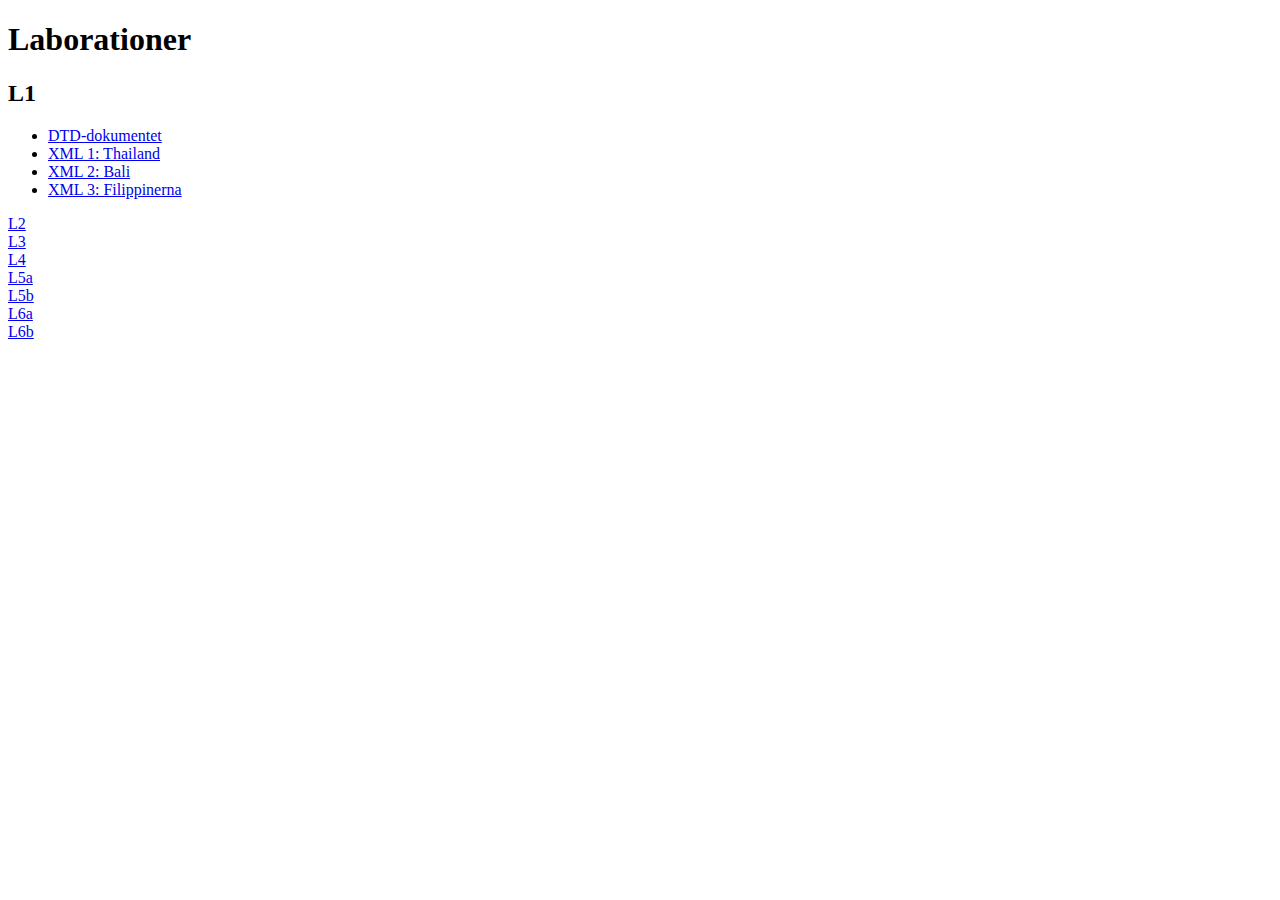
<file: index.html>
<!DOCTYPE html>
<html lang="en">

<head>
    <meta charset="UTF-8">
    <meta name="viewport" content="width=device-width, initial-scale=1.0">
    <title>Webbteknik 3</title>
</head>

<body>
    <h1>Laborationer</h1>
    <h2>L1</h2>
    <ul>
        <li><a href="/L1/resor.dtd" target="_blank">DTD-dokumentet</a></li>
        <li><a href="/L1/thailand.xml" target="_blank">XML 1: Thailand</a></li>
        <li><a href="/L1/bali.xml" target="_blank">XML 2: Bali</a></li>
        <li><a href="/L1/filippinerna.xml" target="_blank">XML 3: Filippinerna</a></li>


    </ul>
    <li><a href="L2/index.html">L2</a></li>
    <li><a href="L3/index.html">L3</a></li>
    <li><a href="L4/index.html">L4</a></li>
    <li><a href="L5/L5a/index.html">L5a</a></li>
    <li><a href="L5/L5b/index.html">L5b</a></li>
    <li><a href="L6a/index.html">L6a</a></li>
    <li><a href="L6b/index.html">L6b</a></li>
</body>

</html>
</file>
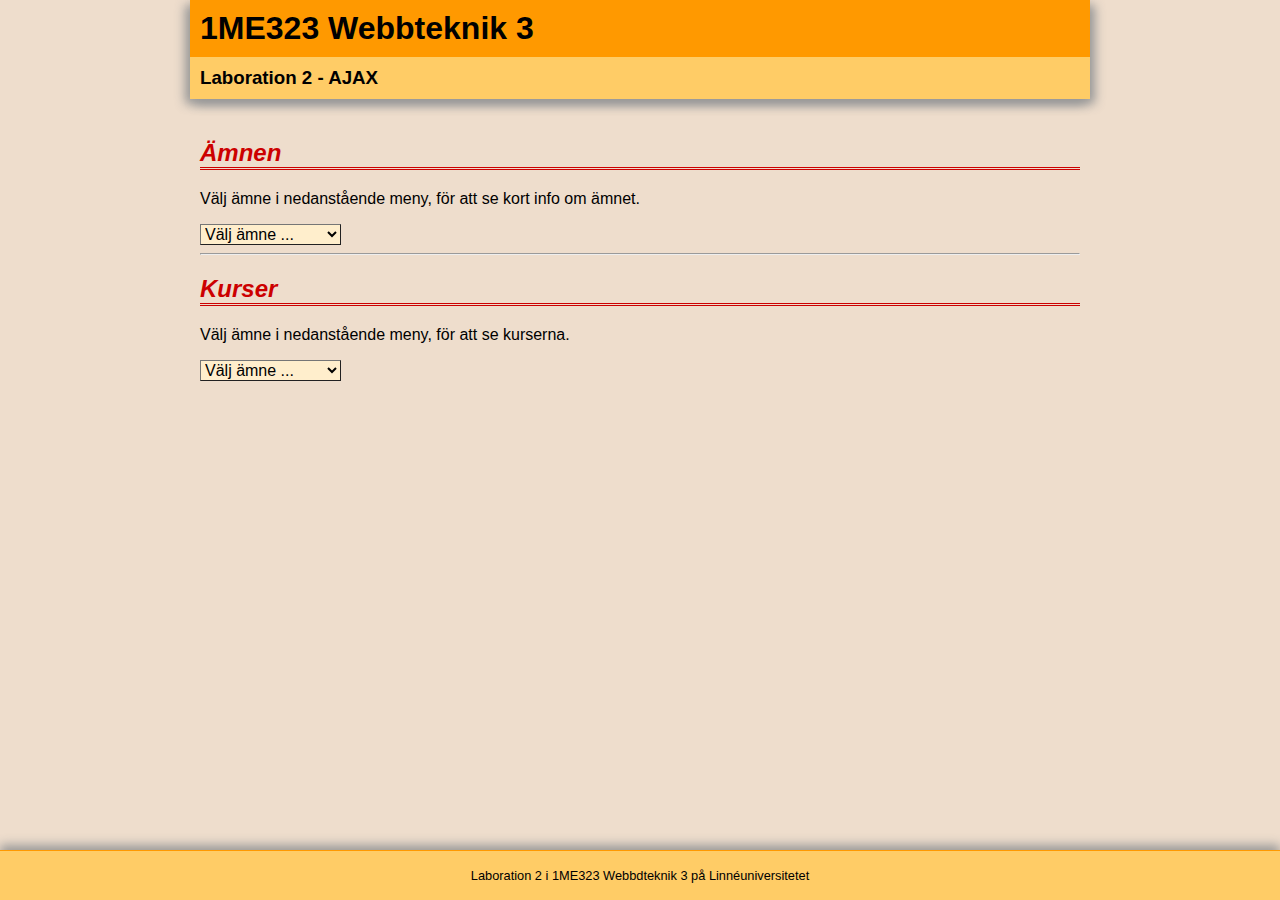
<file: L2/index.html>
<!doctype html>
<html>
<head>
	<meta charset="UTF-8">
	<title>1ME323, Laboration 2 - AJAX</title>
	<link rel="stylesheet" type="text/css" href="css/layout.css">
	<link rel="stylesheet" type="text/css" href="css/style.css">
	<script type="text/javascript" src="js/script.js"></script>
</head>

<body>
	<header>
		<h1>1ME323 Webbteknik 3</h1>
		<h3>Laboration 2 - AJAX</h3>
	</header>
	<main>
		<h2>Ämnen</h2>
		<p>Välj ämne i nedanstående meny, för att se kort info om ämnet.</p>
		<form>
			<select id="subjectMenu1">
				<option>Välj ämne ...</option>
				<option>Medieteknik</option>
				<option>Musikvetenskap</option>
				<option>Psykologi</option>
				<option>Svenska språket</option>
				<option>Teologi</option>
			</select>
		</form>
		<div id="subjectInfo">
			<!-- Här skriver programmet innehåll utifrån inläst XML-kod -->
		</div>

		<hr>
		
		<h2>Kurser</h2>
		<p>Välj ämne i nedanstående meny, för att se kurserna.</p>
		<form>
			<select id="subjectMenu2">
				<option>Välj ämne ...</option>
				<option>Medieteknik</option>
				<option>Musikvetenskap</option>
				<option>Svenska språket</option>
			</select>
		</form>
		<div id="courseList">
			<!-- Här skriver programmet innehåll utifrån inläst XML-kod -->
		</div>
	</main>
	<footer>
		<p>Laboration 2 i 1ME323 Webbdteknik 3 på Linnéuniversitetet</p>
	</footer>
</body>
</html>
</file>
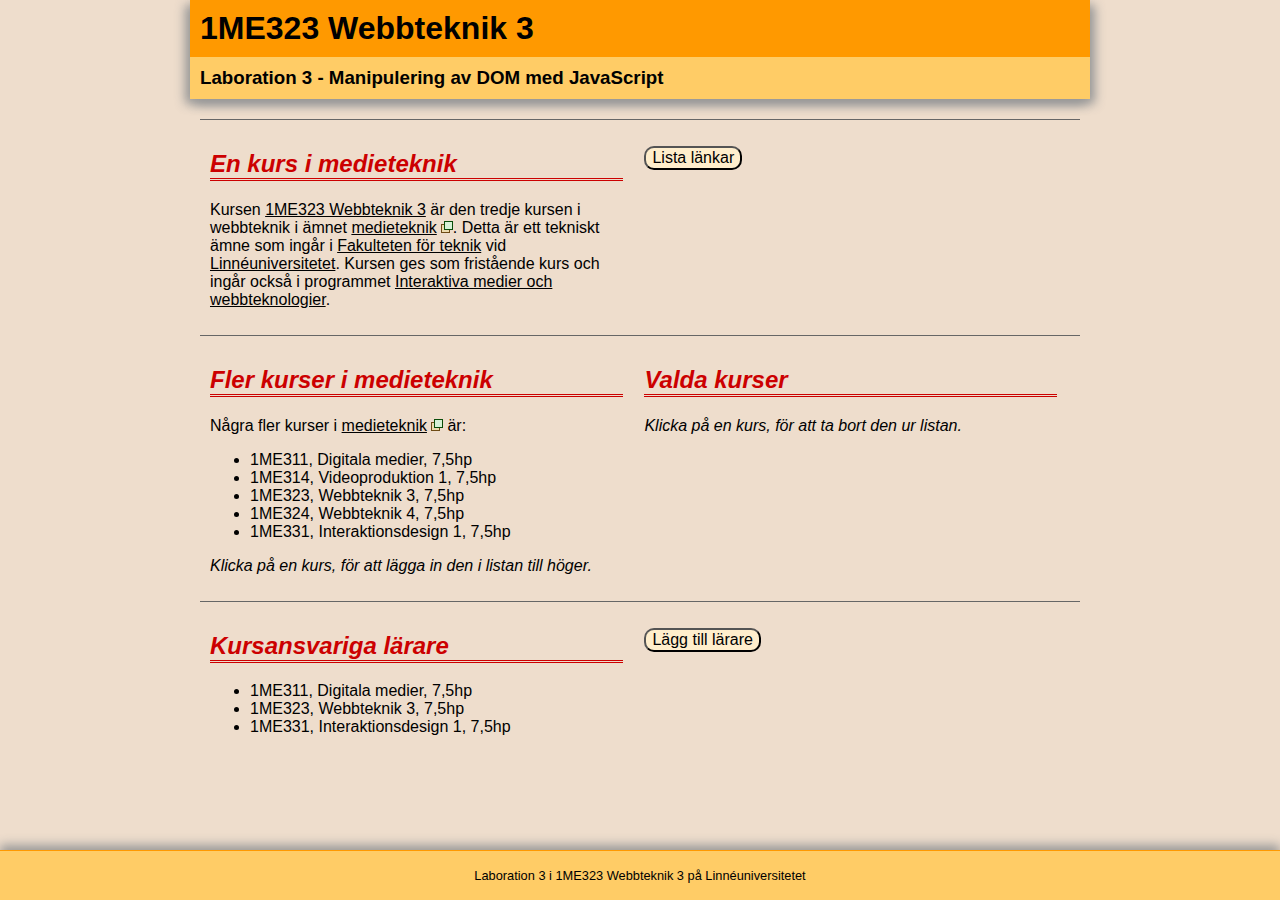
<file: L3/index.html>
<!doctype html>
<html>
<head>
	<meta charset="UTF-8">
	<title>1ME323, Laboration 3 - Manipulering av DOM med JavaScript</title>
	<link rel="stylesheet" type="text/css" href="css/layout.css">
	<link rel="stylesheet" type="text/css" href="css/style.css">
	<script type="text/javascript" src="js/script.js"></script>
</head>

<body>
	<header>
		<h1>1ME323 Webbteknik 3</h1>
		<h3>Laboration 3 - Manipulering av DOM med JavaScript</h3>
	</header>
	<main>
		<section>
			<div>
				<h2>En kurs i medieteknik</h2>
				<p>Kursen <a href="http://lnu.se/utbildning/kurser/1ME323">1ME323 Webbteknik 3</a> är den tredje kursen i webbteknik i ämnet <a href="https://lnu.se/mot-linneuniversitetet/Organisation/fakulteten-for-teknik/mot-fakulteten/medieteknik/" target="_blank">medieteknik</a>. Detta är ett tekniskt ämne som ingår i <a href="https://lnu.se/mot-linneuniversitetet/Organisation/fakulteten-for-teknik/">Fakulteten för teknik</a> vid <a href="http://lnu.se/">Linnéuniversitetet</a>. Kursen ges som fristående kurs och ingår också i programmet <a href="https://lnu.se/program/interaktiva-medier-och-webbteknologier/">Interaktiva medier och webbteknologier</a>.</p>
			</div>
			<div>
				<p><button type="button" id="linkBtn">Lista länkar</button></p>
				<div id="linkList"></div> <!-- Här ska programmet lägga in textens länkar. -->
			</div>
		</section>
		<section>
			<div>
				<h2>Fler kurser i medieteknik</h2>
				<p>Några fler kurser i <a href="https://lnu.se/mot-linneuniversitetet/Organisation/fakulteten-for-teknik/mot-fakulteten/medieteknik/" target="_blank">medieteknik</a> är:</p>
				<ul>
					<li>1ME311, Digitala medier, 7,5hp</li>
					<li>1ME314, Videoproduktion 1, 7,5hp</li>
					<li>1ME323, Webbteknik 3, 7,5hp</li>
					<li>1ME324, Webbteknik 4, 7,5hp</li>
					<li>1ME331, Interaktionsdesign 1, 7,5hp</li>
				</ul>
				<p><i>Klicka på en kurs, för att lägga in den i listan till höger.</i></p>
			</div>
			<div>
				<h2>Valda kurser</h2>
				<div id="courseList"></div> <!-- Här ska programmet lägga in valda kurser. -->
				<p><i>Klicka på en kurs, för att ta bort den ur listan.</i></p>
			</div>
		</section>
		<section>
			<div>
				<h2>Kursansvariga lärare</h2>
				<ul>
					<li>1ME311, Digitala medier, 7,5hp</li>
					<li>1ME323, Webbteknik 3, 7,5hp</li>
					<li>1ME331, Interaktionsdesign 1, 7,5hp</li>
				</ul>
			</div>
			<div>
				<p><button type="button" id="teacherBtn">Lägg till lärare</button></p>
			</div>
		</section>
	</main>
	<footer>
		<p>Laboration 3 i 1ME323 Webbteknik 3 på Linnéuniversitetet</p>
	</footer>
</body>
</html>
</file>
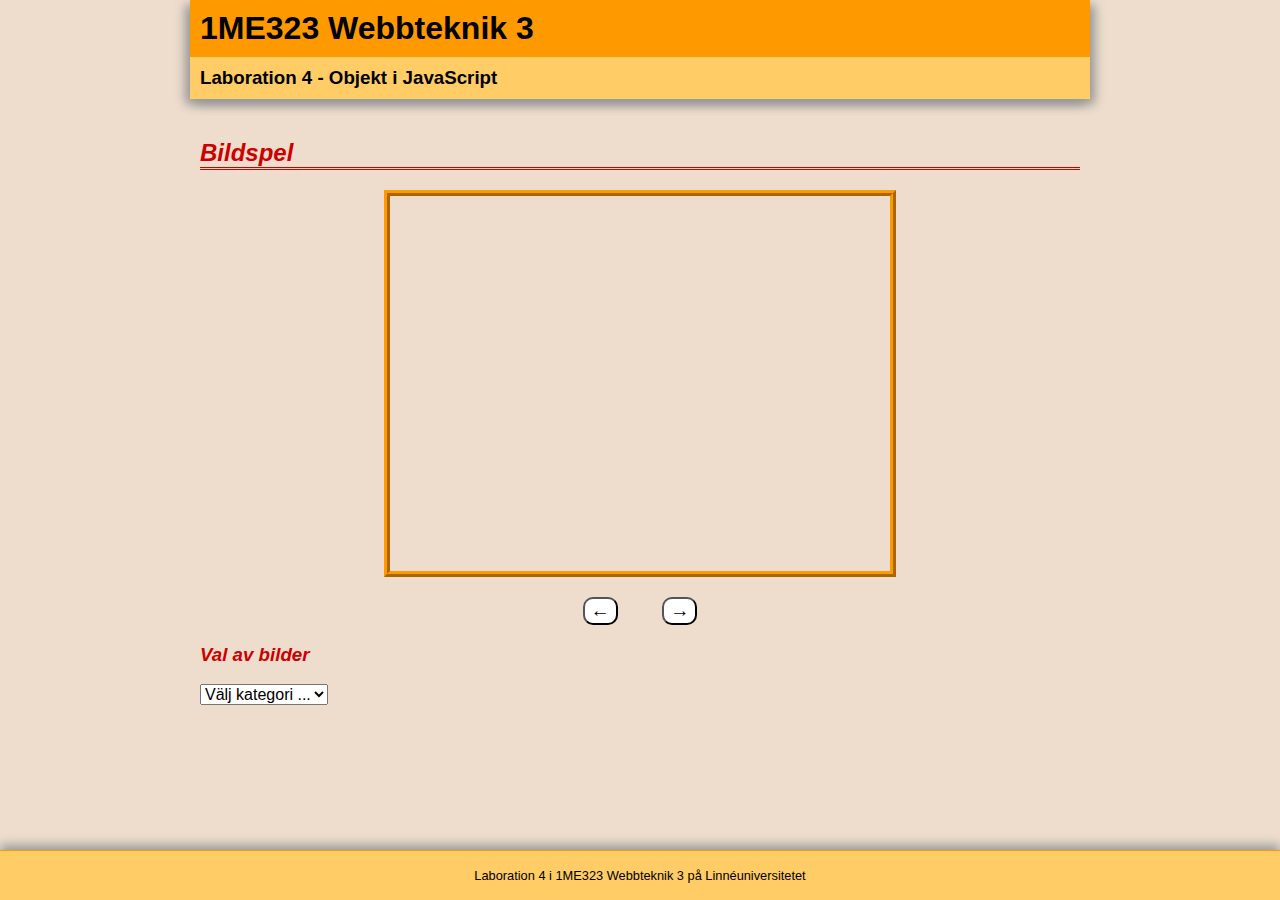
<file: L4/index.html>
<!doctype html>
<html>
<head>
	<meta charset="UTF-8">
	<title>1ME323, Laboration 4 - Objekt i JavaScript</title>
	<link rel="stylesheet" type="text/css" href="css/layout.css">
	<link rel="stylesheet" type="text/css" href="css/style.css">
	<script type="text/javascript" src="js/script.js"></script>
</head>

<body>
	<header>
		<h1>1ME323 Webbteknik 3</h1>
		<h3>Laboration 4 - Objekt i JavaScript</h3>
	</header>
	<main>
		<h2>Bildspel</h2>
		<div id="imgViewer">
			<h3></h3> <!-- Innehåll läggs in av JavaScript -->
			<img src="img/blank.png" alt="Bild i bildspel">
			<p></p>
		</div>
		<div id="control">
			<button type="button" id="prevBtn">&larr;</button> 
			<!-- Används i extramerit i lab 4 -->
			<!--
			<button type="button" id="autoBtn">auto</button>
			-->
			<button type="button" id="nextBtn">&rarr;</button>
		</div>
		<h3>Val av bilder</h3>
		<div id="menus">
			<form>
				<select id="categoryMenu">
					<option>Välj kategori ...</option>
					<option>Blommor</option>
					<option>Fjärilar</option>
					<option>Katter</option>
				</select>
			</form>
			<!-- ----- Används för extramerit i lab 5 ----- -->
			<!--
			<form>
				<select id="imgViewerMenu">
					<option>Välj bild ...</option>
				</select>
			</form>
			-->
			<!-- ----- Slut på koden för extramerit för lab 5 ----- -->
		</div>
		<div id="result"></div>
		<!-- ----- Används för guldstjärna i lab 4 ----- -->
		<!-- Ta bort kommentaren kring koden, om du gör uppgiften för guldstjärna
		<div id="smallViewers">
			<div id="viewer1">
				<h3></h3><img src="img/blank.png" alt="Bilder i kategori 1"><p></p>
			</div>
			<div id="viewer2">
				<h3></h3><img src="img/blank.png" alt="Bilder i kategori 2"><p></p>
			</div>
			<div id="viewer3">
				<h3></h3><img src="img/blank.png" alt="Bilder i kategori 3"><p></p>
			</div>
		</div>
		-->
		<!-- ----- Slut på koden för guldstjärna i lab 4 ----- -->
	</main>
	<footer>
		<p>Laboration 4 i 1ME323 Webbteknik 3 på Linnéuniversitetet</p>
	</footer>
</body>
</html>
</file>
<file: L2/css/layout.css>
@charset "UTF-8";
/* ----- Grundstil för webbsidan ----- */

html, body, nav, header, main, aside, footer, article, section, div {
    margin: 0;
    padding: 0;
    box-sizing: border-box;
}

html {
	font-size: 16px;
	height: 100%;
	user-select: none;
}

body {
	height: 100%;
    background-color: #EDC;
    color: #000000;
    font-family: Verdana, Geneva, Tahoma, sans-serif;
	display: grid;
	grid-template-columns: auto minmax(100px,900px) auto;
	grid-template-rows: min-content auto min-content;
	grid-template-areas:
		".	    header	."
		".	    main	."
		"footer	footer	footer";
}

header {
	grid-area: header;
	background-color: #FC6;
	box-shadow: 5px 5px 10px #999, -5px 5px 10px #999;
	margin-bottom: 10px;
}
header h1 {
	background-color:#F90;
}
header h1, header h2, header h3 {
	margin: 0;
	padding: 10px;
}

main {
	grid-area: main;
	padding: 10px;
}
main h2, main h3, main h4 {
	color: #C00;
	font-style: italic;
}
main h2 {
	border-bottom: 3px double #C00;
}

footer {
	grid-area: footer;
	background-color: #FC6;
	border-top: 1px solid #F90;
	box-shadow: 0px -5px 10px #999;
	padding: 4px;
	font-size: 0.8em;
	text-align: center;
}

hr {
	clear:both;
}

img {
	max-width: 100%;
}

a {
	color: #000;
}
a:hover, a:active {
	background-color: #FC6;
}

button {
	background-color: #FEC;
	border-radius: 10px;
	font-size: 1em;
	cursor: pointer;
}
button:hover {
	background-color: #FC6;
}

.alignLeft {
	float: left;
}
.alignRight {
	float: right;
}

@media screen and (max-width:400px) {
	header h1, header h2, header h3 {
		font-size: 1em;
	}
}
</file>
<file: L2/css/style.css>
@charset "UTF-8";

select {
    background-color: #FEC;
    border-style: outset;
    font-size: 1em;
}
</file>
<file: L3/css/layout.css>
@charset "UTF-8";
/* ----- Grundstil för webbsidan ----- */

html, body, nav, header, main, aside, footer, article, section, div {
    margin: 0;
    padding: 0;
    box-sizing: border-box;
}

html {
	font-size: 16px;
	height: 100%;
	user-select: none;
}

body {
	height: 100%;
    background-color: #EDC;
    color: #000000;
    font-family: Verdana, Geneva, Tahoma, sans-serif;
	display: grid;
	grid-template-columns: auto minmax(100px,900px) auto;
	grid-template-rows: min-content auto min-content;
	grid-template-areas:
		".	    header	."
		".	    main	."
		"footer	footer	footer";
}

header {
	grid-area: header;
	background-color: #FC6;
	box-shadow: 5px 5px 10px #999, -5px 5px 10px #999;
	margin-bottom: 10px;
}
header h1 {
	background-color:#F90;
}
header h1, header h2, header h3 {
	margin: 0;
	padding: 10px;
}

main {
	grid-area: main;
	padding: 10px;
}
main h2, main h3, main h4 {
	color: #C00;
	font-style: italic;
}
main h2 {
	border-bottom: 3px double #C00;
}

footer {
	grid-area: footer;
	background-color: #FC6;
	border-top: 1px solid #F90;
	box-shadow: 0px -5px 10px #999;
	padding: 4px;
	font-size: 0.8em;
	text-align: center;
}

hr {
	clear:both;
}

img {
	max-width: 100%;
}

a {
	color: #000;
}
a:hover, a:active {
	background-color: #FC6;
}

button {
	background-color: #FEC;
	border-radius: 10px;
	font-size: 1em;
	cursor: pointer;
}
button:hover {
	background-color: #FC6;
}

.alignLeft {
	float: left;
}
.alignRight {
	float: right;
}

@media screen and (max-width:400px) {
	header h1, header h2, header h3 {
		font-size: 1em;
	}
}
</file>
<file: L3/css/style.css>
@charset "UTF-8";

a[target=_blank]:after {
    content: url(../img/newwindow.gif);
}

main section {
    padding: 10px;
    border-top: 1px solid #666;
}
main section:after {
    content: "";
    display: block;
    clear: both;
}

main section > div:first-of-type {
    display: inline-block;
    width: 48%;
    margin-right: 2%;
    vertical-align: top;
}
main section > div:last-of-type {
    display: inline-block;
    width: 48%;
    vertical-align: top;
}
</file>
<file: L4/css/layout.css>
@charset "UTF-8";
/* ----- Grundstil för webbsidan ----- */

html, body, nav, header, main, aside, footer, article, section, div {
    margin: 0;
    padding: 0;
    box-sizing: border-box;
}

html {
	font-size: 16px;
	height: 100%;
	user-select: none;
}

body {
	height: 100%;
    background-color: #EDC;
    color: #000000;
    font-family: Verdana, Geneva, Tahoma, sans-serif;
	display: grid;
	grid-template-columns: auto minmax(100px,900px) auto;
	grid-template-rows: min-content auto min-content;
	grid-template-areas:
		".	    header	."
		".	    main	."
		"footer	footer	footer";
}

header {
	grid-area: header;
	background-color: #FC6;
	box-shadow: 5px 5px 10px #999, -5px 5px 10px #999;
	margin-bottom: 10px;
}
header h1 {
	background-color:#F90;
}
header h1, header h2, header h3 {
	margin: 0;
	padding: 10px;
}

main {
	grid-area: main;
	padding: 10px;
}
main h2, main h3, main h4 {
	color: #C00;
	font-style: italic;
}
main h2 {
	border-bottom: 3px double #C00;
}

footer {
	grid-area: footer;
	background-color: #FC6;
	border-top: 1px solid #F90;
	box-shadow: 0px -5px 10px #999;
	padding: 4px;
	font-size: 0.8em;
	text-align: center;
}

hr {
	clear:both;
}

img {
	max-width: 100%;
}

a {
	color: #000;
}
a:hover, a:active {
	background-color: #FC6;
}

button {
	background-color: #FEC;
	border-radius: 10px;
	font-size: 1em;
	cursor: pointer;
}
button:hover {
	background-color: #FC6;
}

.alignLeft {
	float: left;
}
.alignRight {
	float: right;
}

@media screen and (max-width:400px) {
	header h1, header h2, header h3 {
		font-size: 1em;
	}
}
</file>
<file: L4/css/style.css>
@charset "UTF-8";

#imgViewer, #control {
    width: 100%;
    text-align: center;
}
#imgViewer img {
    border: 6px ridge #F90;
    width: 500px;
    max-width: 100%;
}
#imgViewer figcaption {
    font-style: italic;
}
#control button {
    background-color: #FFF;
    margin: 0 20px;
    font-size: 1.2em;
}

#smallViewers {
    padding-top: 20px;
    clear: both;
}
#smallViewers div {
    display: inline-block;
    width: 120px;
    margin-right: 10px;
}
#smallViewers h3 {
    margin: 0;
    font-size: 0.8em;
}
#smallViewers img {
    width: 100%;
}
#smallViewers p {
    display: none;
}

#menus form {
    float: left;
    margin-right: 40px;
}
#menus select {
    font-size: 1em;
}
</file>
